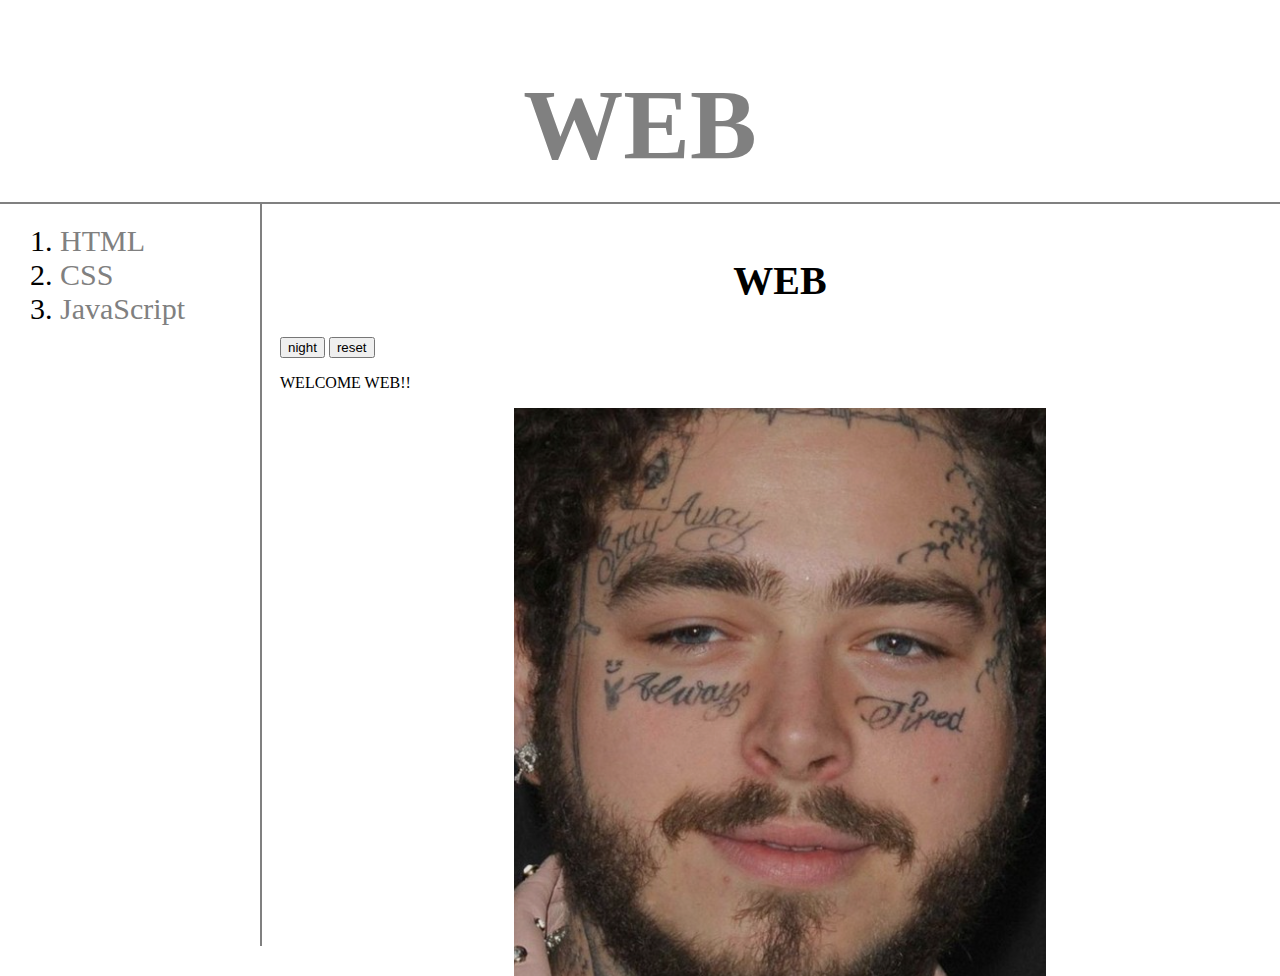
<file: index.html>
<!doctype html>
<html>
    <head>
        <title>WEB</title>
        <meta charset="utf-8">
        <link rel="stylesheet" href="style.css">
        <script defer src="4.js"></script>

    </head>
        <body>
            <h1><a href="index.html" target="_blank" title="WEB">WEB</a></h1>
            <div id="grid">
                <ol>
                    <li><a href="1.html" title="HTML">HTML</a></li>
                    <li><a href="2.html" title="CSS">CSS</a></li>
                    <li><a href="3.html" title="JavaScript">JavaScript</a></li>
                </ol>
                <div id="article">
                    <h2>WEB</h2>
                    <input id="daynightbutton" type="button" value="night" onclick="daynightHandler(this);">
                    <input type="button" value="reset" onclick="
                    alert('reset!!!!!!');
                    reset('white','gray','none'); ">
                    <p>
                    WELCOME WEB!!
                </p>
            <img src="POSTMALONE.PNG" style=" display:block; margin-left:auto; margin-right:auto;"></div>
            </div>
  
        </body>
</html>
</file>
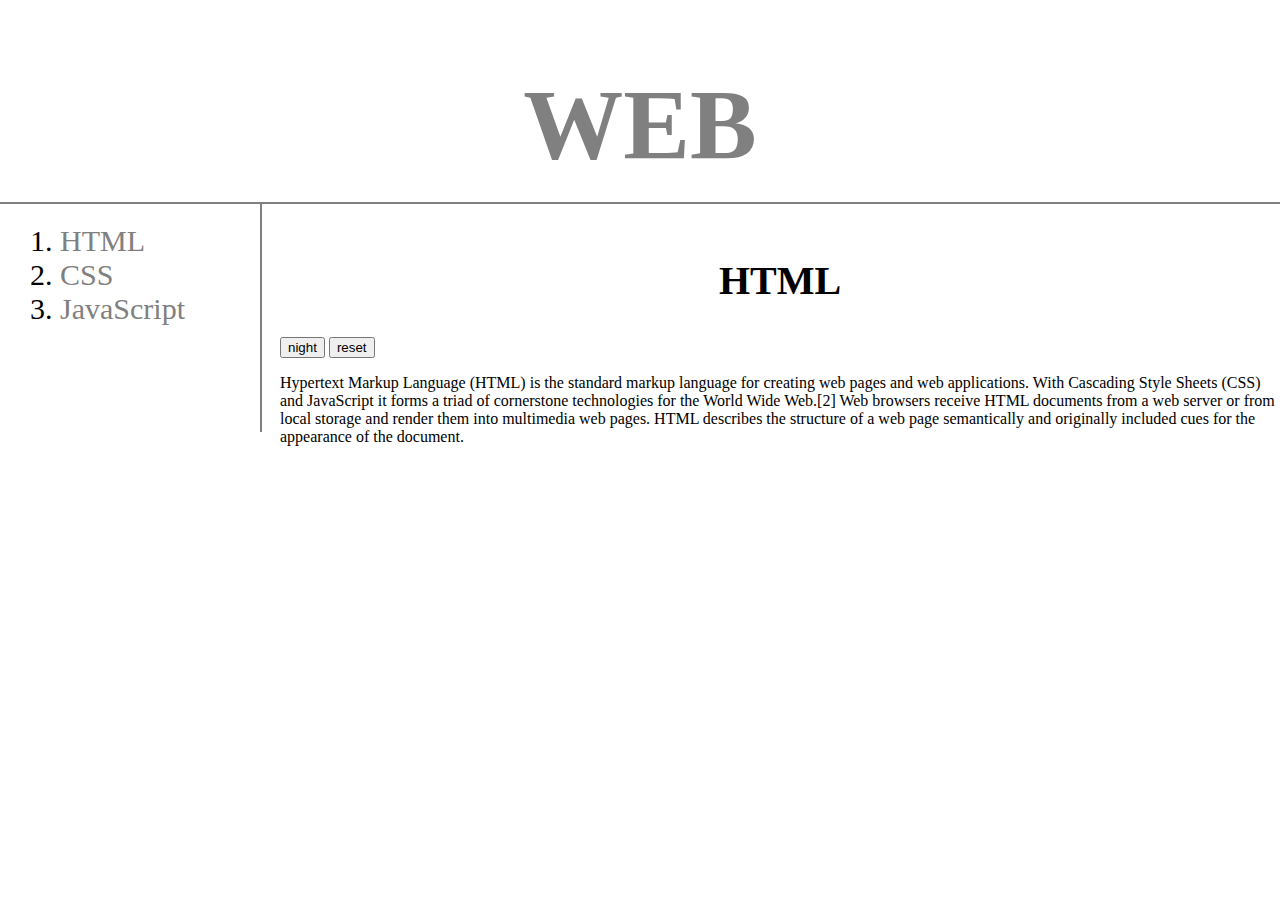
<file: 1.html>
<!doctype html>
<html>
    <head>
        <title>WEB</title>
        <meta charset="utf-8">
        <link rel="stylesheet" href="style.css">
        <script defer src="4.js"></script>

    </head>
        <body>
            <h1><a href="index.html" target="_blank" title="WEB">WEB</a></h1>
            <div id="grid">
                <ol>
                    <li><a href="1.html" title="HTML">HTML</a></li>
                    <li><a href="2.html" title="CSS">CSS</a></li>
                    <li><a href="3.html" title="JavaScript">JavaScript</a></li>
                </ol>
                <div id="article">
                    <h2>HTML</h2>
                    <input id="daynightbutton" type="button" value="night" onclick="daynightHandler(this);">
                    <input type="button" value="reset" onclick="
                    alert('reset!!!!!!');
                    reset('white','gray','none'); ">
                    <p>
                    Hypertext Markup Language (HTML) is the standard markup language for creating web pages and web applications. With Cascading Style Sheets (CSS) and JavaScript it forms a triad of cornerstone technologies for the World Wide Web.[2] Web browsers receive HTML documents from a web server or from local storage and render them into multimedia web pages. HTML describes the structure of a web page semantically and originally included cues for the appearance of the document.
                </p> </div>
            </div>
  
        </body>
</html>
</file>
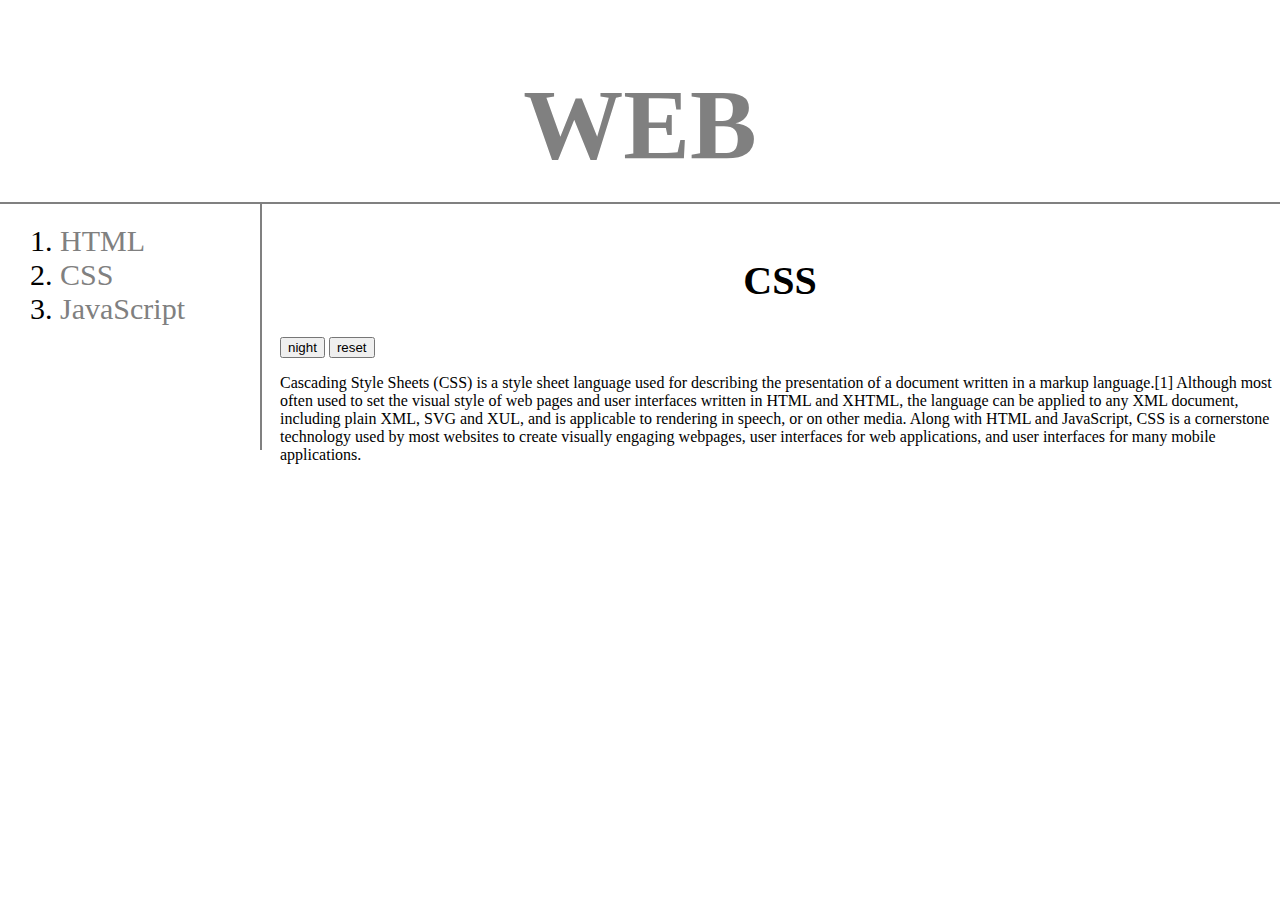
<file: 2.html>
<!doctype html>
<html>
    <head>
        <title>WEB</title>
        <meta charset="utf-8">
        <link rel="stylesheet" href="style.css">
        <script defer src="4.js"></script>

    </head>
        <body>
            <h1><a href="index.html" target="_blank" title="WEB">WEB</a></h1>
            <div id="grid">
                <ol>
                    <li><a href="1.html" title="HTML">HTML</a></li>
                    <li><a href="2.html" title="CSS">CSS</a></li>
                    <li><a href="3.html" title="JavaScript">JavaScript</a></li>
                </ol>
                <div id="article">
                    <h2>CSS</h2>
                    <input id="daynightbutton" type="button" value="night" onclick="daynightHandler(this);">
                    <input type="button" value="reset" onclick="
                    alert('reset!!!!!!');
                    reset('white','gray','none'); ">
                    <p>
                    Cascading Style Sheets (CSS) is a style sheet language used for describing the presentation of a document written in a markup language.[1] Although most often used to set the visual style of web pages and user interfaces written in HTML and XHTML, the language can be applied to any XML document, including plain XML, SVG and XUL, and is applicable to rendering in speech, or on other media. Along with HTML and JavaScript, CSS is a cornerstone technology used by most websites to create visually engaging webpages, user interfaces for web applications, and user interfaces for many mobile applications.
                </p></div>
            </div>
  
        </body>
</html>
</file>
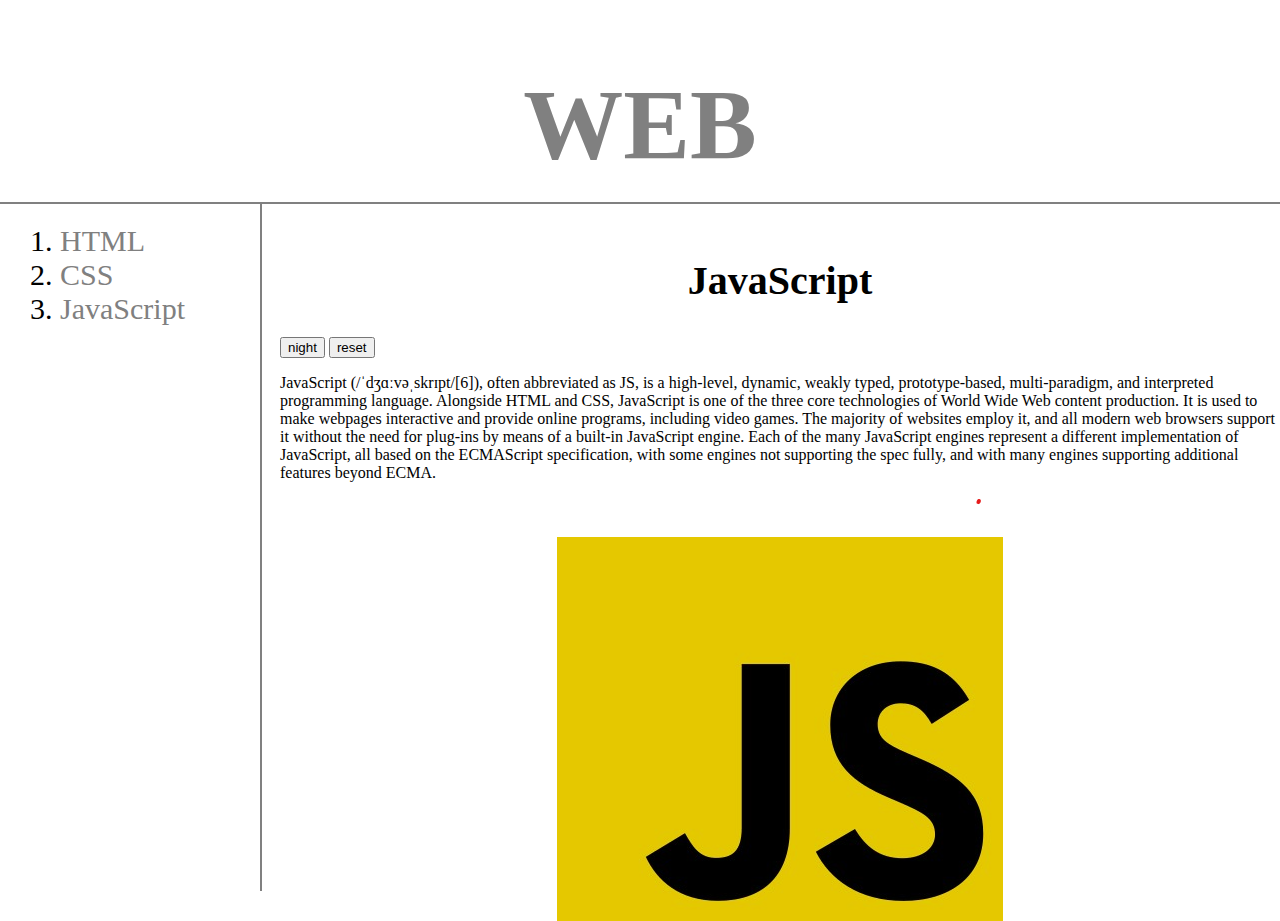
<file: 3.html>
<!doctype html>
<html>
    <head>
        <title>WEB</title>
        <meta charset="utf-8">
        <link rel="stylesheet" href="style.css">
        <script defer src="4.js"></script>

    </head>
        <body>
            <h1><a href="index.html" target="_blank" title="WEB">WEB</a></h1>
            <div id="grid">
                <ol>
                    <li><a href="1.html" title="HTML">HTML</a></li>
                    <li><a href="2.html" title="CSS">CSS</a></li>
                    <li><a href="3.html" title="JavaScript">JavaScript</a></li>
                </ol>
                <div id="article">
                    <h2>JavaScript</h2>
                    <input id="daynightbutton" type="button" value="night" onclick="daynightHandler(this);">
                    <input type="button" value="reset" onclick="
                    alert('reset!!!!!!');
                    reset('white','gray','none'); ">
                    <p>
                        JavaScript (/ˈdʒɑːvəˌskrɪpt/[6]), often abbreviated as JS, is a high-level, dynamic, weakly typed, prototype-based, multi-paradigm, and interpreted programming language. Alongside HTML and CSS, JavaScript is one of the three core technologies of World Wide Web content production. It is used to make webpages interactive and provide online programs, including video games. The majority of websites employ it, and all modern web browsers support it without the need for plug-ins by means of a built-in JavaScript engine. Each of the many JavaScript engines represent a different implementation of JavaScript, all based on the ECMAScript specification, with some engines not supporting the spec fully, and with many engines supporting additional features beyond ECMA.
                </p>
                <img src="java.png" style="display:block; margin-left:auto; margin-right:auto; ">
            
            </div>
            </div>
  
        </body>
</html>
</file>
<file: style.css>
body{
    margin:0;
}
a{
    text-decoration:none;
    color:gray;
}
h1{
    text-align:center;
    font-size:100px;
    border-bottom: 2px solid gray;
    margin-bottom:0;
    padding-bottom:20px;
}
ol{
    border-right: 2px gray solid;
    margin-top:0;
    padding-top:20px;
    font-size:30px;
    padding-left:60px;
    width:200px;

}
#grid{
    display:grid;
    grid-template-columns: 260px 1fr;
}
#article{
    padding-left:20px;
    padding-top:20px;
}
#article h2{
    text-align:center;
    font-size: 40px;
    
}
@media(max-width:600px){
    a{
        color:black;
        text-decoration:underline;
    }
    h1{
        text-align:left;
        font-size:60px;                    
    }
    h1, #grid ol{
        border:none;
    }
    #grid {
        display:block;
    }
    #grid #article{
        display:none;
    }
}
</file>
